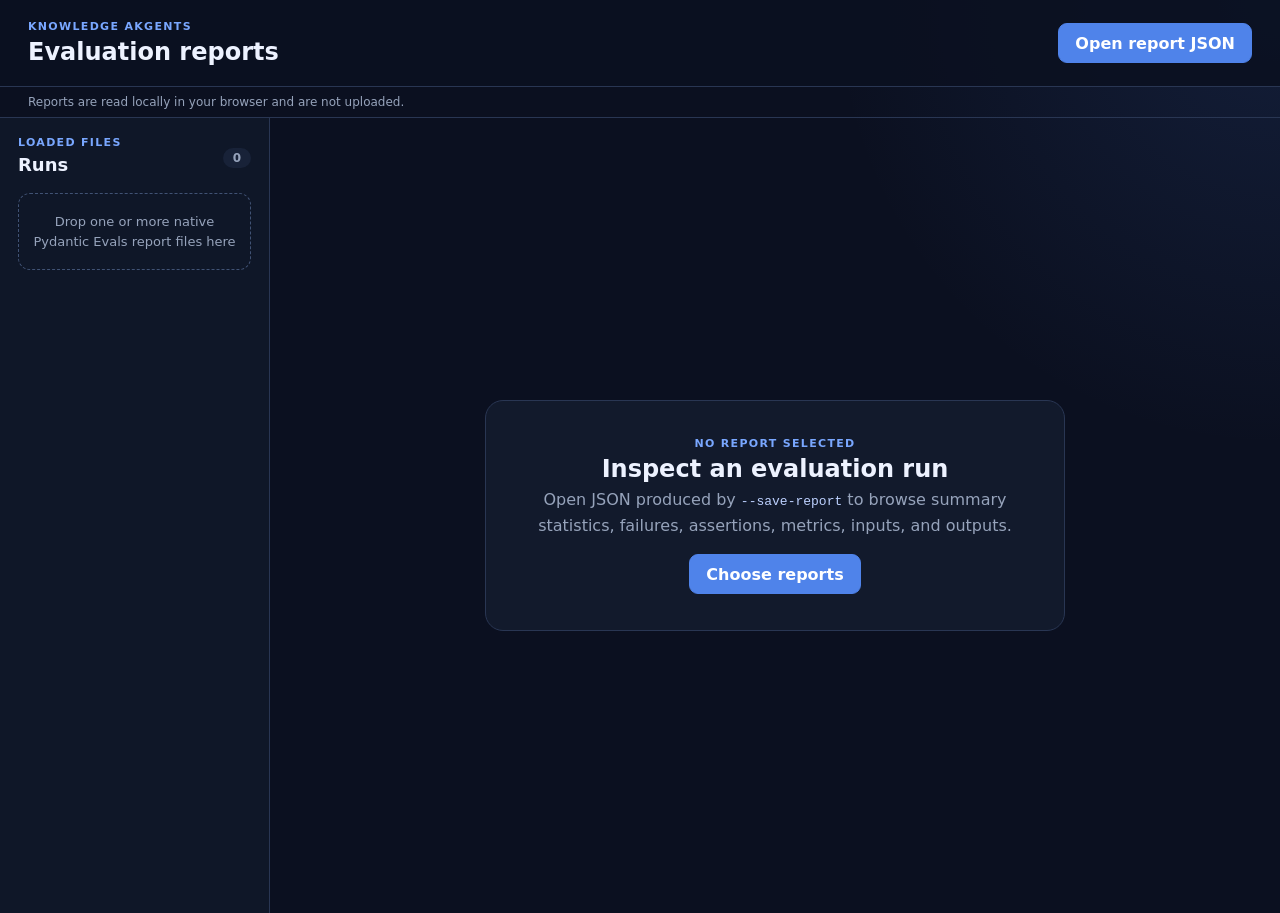
<file: eval-viewer/index.html>
<!DOCTYPE html>
<html lang="en">
  <head>
    <meta charset="utf-8" />
    <meta name="viewport" content="width=device-width, initial-scale=1" />
    <title>Knowledge Akgents · Evaluation reports</title>
    <link rel="icon" href="favicon.svg" type="image/svg+xml" />
    <link rel="alternate icon" href="favicon.ico" />
    <link rel="apple-touch-icon" href="apple-touch-icon.png" />
    <link rel="stylesheet" href="styles.css" />
  </head>
  <body>
    <header class="topbar">
      <div>
        <p class="eyebrow">Knowledge Akgents</p>
        <h1>Evaluation reports</h1>
      </div>
      <div class="file-actions">
        <label class="button primary" for="report-files">Open report JSON</label>
        <input id="report-files" type="file" accept=".json,application/json" multiple />
      </div>
    </header>

    <div class="privacy-note">
      Reports are read locally in your browser and are not uploaded.
    </div>

    <main class="workspace">
      <aside class="report-sidebar">
        <div class="sidebar-heading">
          <div>
            <p class="eyebrow">Loaded files</p>
            <h2>Runs</h2>
          </div>
          <span id="report-count" class="count">0</span>
        </div>
        <div id="drop-zone" class="drop-zone">
          Drop one or more native Pydantic Evals report files here
        </div>
        <div id="report-list" class="report-list"></div>
      </aside>

      <section id="welcome" class="welcome">
        <div class="welcome-card">
          <p class="eyebrow">No report selected</p>
          <h2>Inspect an evaluation run</h2>
          <p>
            Open JSON produced by <code>--save-report</code> to browse summary
            statistics, failures, assertions, metrics, inputs, and outputs.
          </p>
          <label class="button primary" for="report-files">Choose reports</label>
        </div>
      </section>

      <section id="report-view" class="report-view hidden">
        <div class="report-header">
          <div>
            <p id="report-file-name" class="eyebrow"></p>
            <h2 id="report-name"></h2>
            <p id="report-meta" class="muted"></p>
          </div>
        </div>

        <div id="summary-cards" class="summary-cards"></div>

        <div class="case-toolbar">
          <input id="case-search" type="search" placeholder="Filter cases by name…" />
          <select id="case-status" aria-label="Filter by status">
            <option value="all">All cases</option>
            <option value="failed">Failed cases</option>
            <option value="passed">Passed cases</option>
          </select>
        </div>

        <div class="case-workspace">
          <div id="case-list" class="case-list"></div>
          <article id="case-detail" class="case-detail"></article>
        </div>
      </section>
    </main>

    <script src="app.js"></script>
  </body>
</html>
</file>
<file: eval-viewer/styles.css>
:root {
  color-scheme: dark;
  --bg: #0b1020;
  --panel: #121a2c;
  --panel-raised: #182238;
  --panel-soft: #0f1728;
  --border: #293653;
  --text: #edf2ff;
  --muted: #96a3bb;
  --accent: #79a7ff;
  --accent-strong: #4f83ea;
  --success: #60d394;
  --success-bg: #123628;
  --failure: #ff7f91;
  --failure-bg: #461f2a;
  --warning: #f5c96a;
  --radius: 12px;
}

* {
  box-sizing: border-box;
}

body {
  margin: 0;
  min-height: 100vh;
  background:
    radial-gradient(circle at top right, rgba(79, 131, 234, 0.12), transparent 28rem),
    var(--bg);
  color: var(--text);
  font-family: Inter, ui-sans-serif, system-ui, -apple-system, BlinkMacSystemFont, "Segoe UI",
    sans-serif;
}

button,
input,
select {
  font: inherit;
}

.topbar {
  display: flex;
  align-items: center;
  justify-content: space-between;
  gap: 24px;
  padding: 20px 28px;
  border-bottom: 1px solid var(--border);
  background: rgba(11, 16, 32, 0.88);
}

h1,
h2,
h3,
p {
  margin-top: 0;
}

h1 {
  margin-bottom: 0;
  font-size: 24px;
}

h2 {
  margin-bottom: 4px;
}

.eyebrow {
  margin-bottom: 5px;
  color: var(--accent);
  font-size: 11px;
  font-weight: 800;
  letter-spacing: 0.12em;
  text-transform: uppercase;
}

.muted {
  color: var(--muted);
}

.privacy-note {
  padding: 8px 28px;
  border-bottom: 1px solid var(--border);
  color: var(--muted);
  font-size: 12px;
}

#report-files {
  position: absolute;
  width: 1px;
  height: 1px;
  overflow: hidden;
  clip: rect(0, 0, 0, 0);
}

.button {
  display: inline-flex;
  align-items: center;
  justify-content: center;
  min-height: 40px;
  padding: 9px 16px;
  border: 1px solid var(--border);
  border-radius: 9px;
  cursor: pointer;
  font-weight: 700;
}

.button.primary {
  border-color: var(--accent-strong);
  background: var(--accent-strong);
  color: white;
}

.button:hover {
  filter: brightness(1.1);
}

.workspace {
  display: grid;
  grid-template-columns: 270px minmax(0, 1fr);
  min-height: calc(100vh - 105px);
}

.report-sidebar {
  padding: 18px;
  border-right: 1px solid var(--border);
  background: var(--panel-soft);
}

.sidebar-heading {
  display: flex;
  align-items: center;
  justify-content: space-between;
}

.sidebar-heading h2 {
  font-size: 18px;
}

.count,
.badge {
  display: inline-flex;
  align-items: center;
  justify-content: center;
  min-width: 28px;
  padding: 3px 8px;
  border-radius: 999px;
  background: var(--panel-raised);
  color: var(--muted);
  font-size: 12px;
  font-weight: 700;
}

.drop-zone {
  margin: 14px 0;
  padding: 18px 12px;
  border: 1px dashed #405274;
  border-radius: var(--radius);
  color: var(--muted);
  font-size: 13px;
  line-height: 1.5;
  text-align: center;
}

.drop-zone.dragging {
  border-color: var(--accent);
  background: rgba(79, 131, 234, 0.12);
  color: var(--text);
}

.report-list {
  display: flex;
  flex-direction: column;
  gap: 7px;
}

.report-list button,
.case-list button {
  width: 100%;
  border: 1px solid transparent;
  border-radius: 9px;
  background: transparent;
  color: var(--text);
  cursor: pointer;
  text-align: left;
}

.report-list button {
  padding: 10px;
}

.report-list button:hover,
.report-list button.active,
.case-list button:hover,
.case-list button.active {
  border-color: var(--border);
  background: var(--panel-raised);
}

.report-list strong,
.report-list small {
  display: block;
  overflow: hidden;
  text-overflow: ellipsis;
  white-space: nowrap;
}

.report-list small {
  margin-top: 3px;
  color: var(--muted);
}

.welcome {
  display: grid;
  place-items: center;
  padding: 32px;
}

.welcome-card {
  max-width: 580px;
  padding: 36px;
  border: 1px solid var(--border);
  border-radius: 18px;
  background: var(--panel);
  text-align: center;
}

.welcome-card p:not(.eyebrow) {
  color: var(--muted);
  line-height: 1.6;
}

.hidden {
  display: none !important;
}

.report-view {
  min-width: 0;
  padding: 24px;
}

.report-header {
  display: flex;
  align-items: flex-start;
  justify-content: space-between;
  gap: 20px;
}

.summary-cards {
  display: grid;
  grid-template-columns: repeat(5, minmax(120px, 1fr));
  gap: 12px;
  margin: 20px 0;
}

.summary-card {
  padding: 14px;
  border: 1px solid var(--border);
  border-radius: var(--radius);
  background: var(--panel);
}

.summary-card span {
  display: block;
  color: var(--muted);
  font-size: 12px;
}

.summary-card strong {
  display: block;
  margin-top: 5px;
  font-size: 22px;
}

.case-toolbar {
  display: grid;
  grid-template-columns: minmax(180px, 1fr) 170px;
  gap: 10px;
  margin-bottom: 14px;
}

.case-toolbar input,
.case-toolbar select {
  min-width: 0;
  padding: 10px 12px;
  border: 1px solid var(--border);
  border-radius: 9px;
  background: var(--panel);
  color: var(--text);
}

.case-workspace {
  display: grid;
  grid-template-columns: minmax(220px, 31%) minmax(0, 1fr);
  min-height: 520px;
  overflow: hidden;
  border: 1px solid var(--border);
  border-radius: var(--radius);
  background: var(--panel);
}

.case-list {
  overflow-y: auto;
  border-right: 1px solid var(--border);
}

.case-list button {
  display: grid;
  grid-template-columns: 12px minmax(0, 1fr);
  gap: 9px;
  padding: 12px;
  border-radius: 0;
  border-bottom-color: var(--border);
}

.case-list strong,
.case-list small {
  display: block;
}

.case-list small {
  margin-top: 4px;
  color: var(--muted);
}

.status-dot {
  width: 9px;
  height: 9px;
  margin-top: 5px;
  border-radius: 50%;
  background: var(--success);
}

.status-dot.failed {
  background: var(--failure);
}

.case-detail {
  min-width: 0;
  padding: 20px;
  overflow-y: auto;
}

.case-title-row {
  display: flex;
  align-items: flex-start;
  justify-content: space-between;
  gap: 12px;
}

.badge.passed {
  background: var(--success-bg);
  color: var(--success);
}

.badge.failed {
  background: var(--failure-bg);
  color: var(--failure);
}

.detail-section {
  margin-top: 24px;
}

.detail-section h3 {
  margin-bottom: 10px;
  color: var(--muted);
  font-size: 12px;
  letter-spacing: 0.08em;
  text-transform: uppercase;
}

.assertion-grid {
  display: grid;
  gap: 8px;
}

.assertion {
  padding: 12px;
  border: 1px solid var(--border);
  border-left: 4px solid var(--success);
  border-radius: 8px;
  background: var(--panel-soft);
}

.assertion.failed {
  border-left-color: var(--failure);
}

.assertion-header {
  display: flex;
  justify-content: space-between;
  gap: 12px;
  font-weight: 700;
}

.assertion p {
  margin: 7px 0 0;
  color: var(--muted);
  font-size: 13px;
  line-height: 1.45;
}

.data-grid {
  display: grid;
  grid-template-columns: repeat(2, minmax(0, 1fr));
  gap: 12px;
}

.data-panel {
  min-width: 0;
  padding: 12px;
  border: 1px solid var(--border);
  border-radius: 8px;
  background: var(--panel-soft);
}

.data-panel h3 {
  margin-bottom: 8px;
}

pre {
  max-height: 360px;
  margin: 0;
  overflow: auto;
  color: #cbd8ef;
  font: 12px/1.5 ui-monospace, SFMono-Regular, Menlo, Consolas, monospace;
  white-space: pre-wrap;
  word-break: break-word;
}

.metric-table {
  width: 100%;
  border-collapse: collapse;
}

.metric-table th,
.metric-table td {
  padding: 8px 10px;
  border-bottom: 1px solid var(--border);
  text-align: left;
  vertical-align: top;
}

.metric-table th {
  width: 42%;
  color: var(--muted);
  font-size: 12px;
}

.empty {
  padding: 24px;
  color: var(--muted);
  text-align: center;
}

.error-banner {
  margin-bottom: 10px;
  padding: 10px 12px;
  border: 1px solid #7b3041;
  border-radius: 8px;
  background: var(--failure-bg);
  color: #ffc0ca;
  font-size: 13px;
}

code {
  color: #bdd1ff;
}

@media (max-width: 900px) {
  .workspace {
    grid-template-columns: 1fr;
  }

  .report-sidebar {
    border-right: 0;
    border-bottom: 1px solid var(--border);
  }

  .summary-cards {
    grid-template-columns: repeat(2, minmax(120px, 1fr));
  }

  .case-workspace {
    grid-template-columns: 1fr;
  }

  .case-list {
    max-height: 280px;
    border-right: 0;
    border-bottom: 1px solid var(--border);
  }

  .data-grid {
    grid-template-columns: 1fr;
  }
}
</file>
